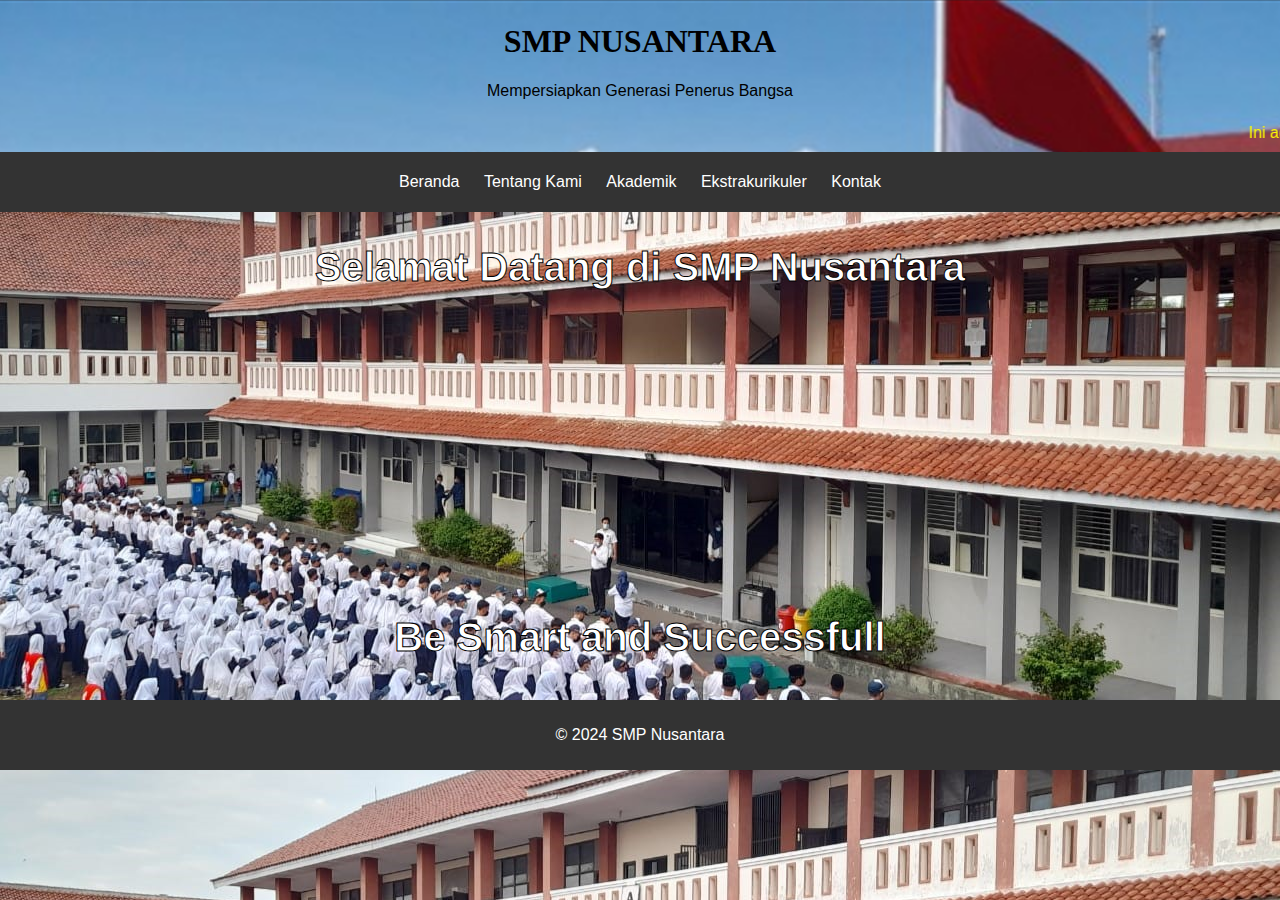
<file: index.html>
<!DOCTYPE html>
<html lang="en">
<head>
    <meta charset="UTF-8">
    <meta name="viewport" content="width=device-width, initial-scale=1.0">
    <link rel="stylesheet" href="styles.css">
    <title>Beranda SMP Nusantara</title>
    <link rel="shortcut icon" href="WhatsApp_Image_2023-03-22_at_11.48.32-removebg-preview.jpg" type="image/x-icon">
</head>
<body>
    <header>
        <div class="container">
            <h1 style="font-family:cursive;">SMP NUSANTARA</h1>
            <p>Mempersiapkan Generasi Penerus Bangsa</p>
        </div>
        <div class='widget-content'>
            <marquee class='marquee' scrollamount='4' style="color: yellow; font-size: medium;">Ini adalah website resmi SMP Nusantara. Kami menyediakan berbagai informasi terkait kegiatan akademik dan ekstrakurikuler di sekolah kami.</marquee>
        </div>
    </header>

    <nav>
        <div class="container">
            <ul>
                <li><a href="index.html">Beranda</a></li>
                <li><a href="tentang.html">Tentang Kami</a></li>
                <li><a href="akademik.html">Akademik</a></li>
                <li><a href="ekskul.html">Ekstrakurikuler</a></li>
                <li><a href="kontak.html">Kontak</a></li>
            </ul>
        </div>
    </nav>
    <center style="color: white; font-size: large;"><h2>Selamat Datang di SMP Nusantara</h2></center>
<br><br><br><br><br><br><br>
<br><br><br><br><br><br><br>
<center><h3 style="color: white;">Be Smart and Successfull</h3>

    <footer>
        <div class="container">
            <p>&copy; 2024 SMP Nusantara</p>
        </div>
    </footer>
</body>
</html>
</file>
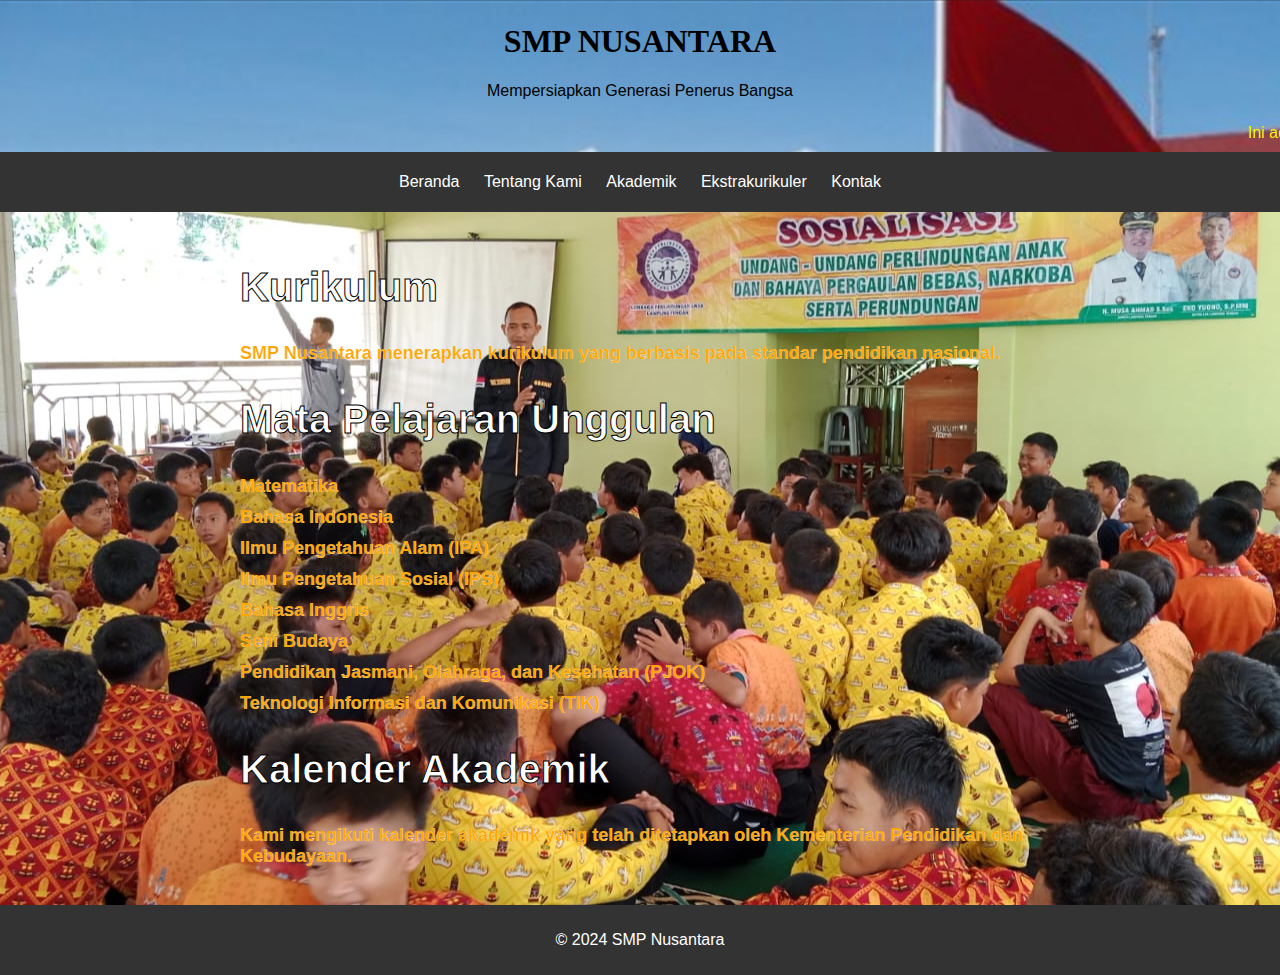
<file: akademik.html>
<!DOCTYPE html>
<html lang="en">
<head>
    <meta charset="UTF-8">
    <meta name="viewport" content="width=device-width, initial-scale=1.0">
    <title>Akademik SMP Nusantara</title>
    <link rel="stylesheet" href="stylesss.css">
    <link rel="shortcut icon" href="WhatsApp_Image_2023-03-22_at_11.48.32-removebg-preview.jpg" type="image/x-icon">
    <style>
        /* CSS styling for the academic page */
        .academic-info {
            max-width: 800px;
            margin: 0 auto;
            padding: 20px;
            font-family: Arial, sans-serif;
        }

        .academic-info h1 {
            text-align: center;
        }

        .subject-list {
            margin-top: 20px;
        }

        .subject-list ul {
            list-style-type: none;
            padding: 0;
        }

        .subject-list li {
            margin-bottom: 10px;
        }
    </style>
</head>
<body>

    <header>
        <div class="container">
            <h1 style="font-family:cursive;">SMP NUSANTARA</h1>
            <p>Mempersiapkan Generasi Penerus Bangsa</p>
        </div>
        <div class='widget-content'>
            <marquee class='marquee' scrollamount='4' style="color: yellow; font-size: medium;">Ini adalah website resmi SMP Nusantara. Kami menyediakan berbagai informasi terkait kegiatan akademik dan ekstrakurikuler di sekolah kami.</marquee>
        </div>
    </header>

    <nav>
        <div class="container">
            <ul>
                <li><a href="index.html">Beranda</a></li>
                <li><a href="tentang.html">Tentang Kami</a></li>
                <li><a href="akademik.html">Akademik</a></li>
                <li><a href="ekskul.html">Ekstrakurikuler</a></li>
                <li><a href="kontak.html">Kontak</a></li>
            </ul>
        </div>
    </nav>

    <div class="academic-info">
        <div class="curriculum">
            <h2>Kurikulum</h2>
            <strong><p style="font-size: large;">SMP Nusantara menerapkan kurikulum yang berbasis pada standar pendidikan nasional.</p></strong>
        </div>
        <div class="subject-list">
            <h2>Mata Pelajaran Unggulan</h2>
            <ul>
                <strong><li style="font-size: large;">Matematika</li>
                <li style="font-size: large;">Bahasa Indonesia</li>
                <li style="font-size: large;">Ilmu Pengetahuan Alam (IPA)</li>
                <li style="font-size: large;">Ilmu Pengetahuan Sosial (IPS)</li>
                <li style="font-size: large;">Bahasa Inggris</li>
                <li style="font-size: large;">Seni Budaya</li>
                <li style="font-size: large;">Pendidikan Jasmani, Olahraga, dan Kesehatan (PJOK)</li>
                <li style="font-size: large;">Teknologi Informasi dan Komunikasi (TIK)</li></strong>
            </ul>
        </div>
        <div class="academic-calendar">
            <h2>Kalender Akademik</h2>
            <strong><p style="font-size: large;">Kami mengikuti kalender akademik yang telah ditetapkan oleh Kementerian Pendidikan dan Kebudayaan.</p></strong>
        </div>
    </div>

    <footer>
        <div class="container">
            <p>&copy; 2024 SMP Nusantara</p>
        </div>
    </footer>

</body>
</html>
</file>
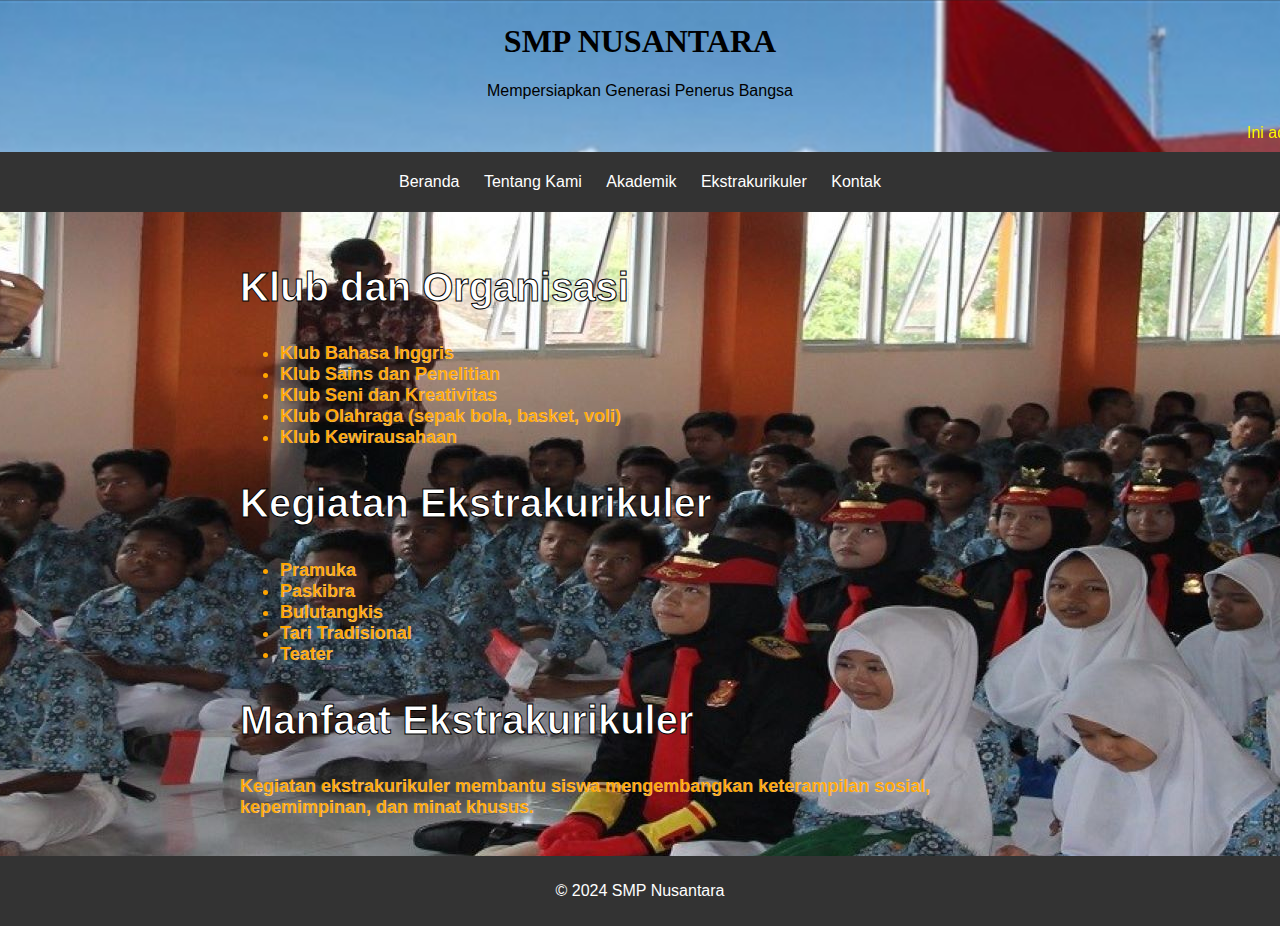
<file: ekskul.html>
<!DOCTYPE html>
<html lang="en">
<head>
    <meta charset="UTF-8">
    <meta name="viewport" content="width=device-width, initial-scale=1.0">
    <title>Ekstrakurikuler SMP Nusantara</title>
    <link rel="stylesheet" href="sttyles.css">
    <link rel="shortcut icon" href="WhatsApp_Image_2023-03-22_at_11.48.32-removebg-preview.jpg" type="image/x-icon">
    <style>
        /* CSS styling for the extracurricular page */
        .extracurricular-info {
            max-width: 800px;
            margin: 0 auto;
            padding: 20px;
            font-family: Arial, sans-serif;
        }

        .extracurricular-info h1 {
            text-align: center;
        }

        .activity-list {
            margin-top: 20px;
        }

        .activity-list ul {
            list-style-type: none;
            padding: 0;
        }

        .activity-list li {
            margin-bottom: 10px;
        }
    </style>
</head>
<body>

    <header>
        <div class="container">
            <h1 style="font-family:cursive;">SMP NUSANTARA</h1>
            <p>Mempersiapkan Generasi Penerus Bangsa</p>
        </div>
        <div class='widget-content'>
            <marquee class='marquee' scrollamount='4' style="color: yellow; font-size: medium;">Ini adalah website resmi SMP Nusantara. Kami menyediakan berbagai informasi terkait kegiatan akademik dan ekstrakurikuler di sekolah kami.</marquee>
        </div>
    </header>

    <nav>
        <div class="container">
            <ul>
                <li><a href="index.html">Beranda</a></li>
                <li><a href="tentang.html">Tentang Kami</a></li>
                <li><a href="akademik.html">Akademik</a></li>
                <li><a href="ekskul.html">Ekstrakurikuler</a></li>
                <li><a href="kontak.html">Kontak</a></li>
            </ul>
        </div>
    </nav>

    <div class="extracurricular-info">
        <div class="clubs">
            <h2>Klub dan Organisasi</h2>
            <ul>
                <strong><li style="font-size: large;">Klub Bahasa Inggris</li>
                <li style="font-size: large;">Klub Sains dan Penelitian</li>
                <li style="font-size: large;">Klub Seni dan Kreativitas</li>
                <li style="font-size: large;">Klub Olahraga (sepak bola, basket, voli)</li>
                <li style="font-size: large;">Klub Kewirausahaan</li></strong
            </ul>
        </div>
        <div class="activities">
            <h2>Kegiatan Ekstrakurikuler</h2>
            <ul>
                <strong><li style="font-size: large;">Pramuka</li>
                <li style="font-size: large;">Paskibra</li>
                <li style="font-size: large;">Bulutangkis</li>
                <li style="font-size: large;">Tari Tradisional</li>
                <li style="font-size: large;">Teater</li></strong>
            </ul>
        </div>
        <div class="benefits">
            <h2>Manfaat Ekstrakurikuler</h2>
            <strong><p style="font-size: large;">Kegiatan ekstrakurikuler membantu siswa mengembangkan keterampilan sosial, kepemimpinan, dan minat khusus.</p></strong>
        </div>
    </div>


    <footer>
        <div class="container">
            <p>&copy; 2024 SMP Nusantara</p>
        </div>
    </footer>

</body>
</html>
</file>
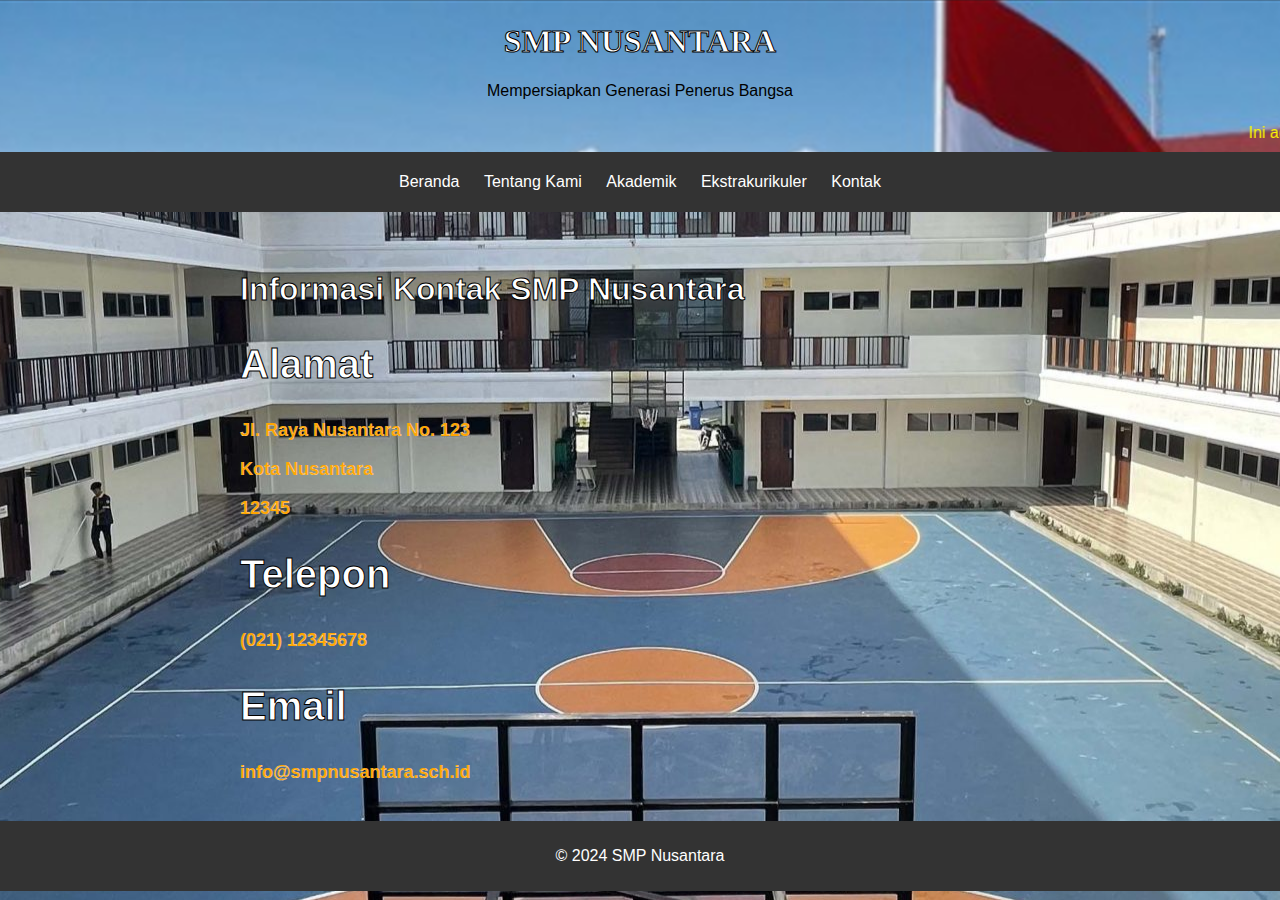
<file: kontak.html>
<!DOCTYPE html>
<html lang="en">
<head>
    <meta charset="UTF-8">
    <meta name="viewport" content="width=device-width, initial-scale=1.0">
    <title>Kontak SMP Nusantara</title>
    <link rel="stylesheet" href="sttyless.css">
    <link rel="shortcut icon" href="WhatsApp_Image_2023-03-22_at_11.48.32-removebg-preview.jpg" type="image/x-icon">
    <style>
        /* CSS styling for the contact page */
        .contact-info {
            max-width: 800px;
            margin: 0 auto;
            padding: 20px;
            font-family: Arial, sans-serif;
        }

        .contact-info h1 {
            text-align: center;
        }

        .contact-details {
            margin-top: 20px;
        }

        .contact-details p {
            margin-bottom: 10px;
        }
    </style>
</head>
<body>

    <header>
        <div class="container">
            <h1 style="font-family:cursive;">SMP NUSANTARA</h1>
            <p>Mempersiapkan Generasi Penerus Bangsa</p>
        </div>
        <div class='widget-content'>
            <marquee class='marquee' scrollamount='4' style="color: yellow; font-size: medium;">Ini adalah website resmi SMP Nusantara. Kami menyediakan berbagai informasi terkait kegiatan akademik dan ekstrakurikuler di sekolah kami.</marquee>
        </div>
    </header>

    <nav>
        <div class="container">
            <ul>
                <li><a href="index.html">Beranda</a></li>
                <li><a href="tentang.html">Tentang Kami</a></li>
                <li><a href="akademik.html">Akademik</a></li>
                <li><a href="ekskul.html">Ekstrakurikuler</a></li>
                <li><a href="kontak.html">Kontak</a></li>
            </ul>
        </div>
    </nav>

    <div class="contact-info"><br>
        <h1 style="text-align: left;">Informasi Kontak SMP Nusantara</h1>
        <div class="address">
            <h2>Alamat</h2>
            <strong><p style="font-size: large;">Jl. Raya Nusantara No. 123</p>
            <p style="font-size: large;">Kota Nusantara</p>
            <p style="font-size: large;">12345</p></strong>
        </div>
        <div class="phone">
            <h2>Telepon</h2>
            <strong><p style="font-size: large;">(021) 12345678</p></strong>
        </div>
        <div class="email">
            <h2>Email</h2>
            <strong><p style="font-size: large;">info@smpnusantara.sch.id</p></strong>
        </div>
    </div>


    <footer>
        <div class="container">
            <p>&copy; 2024 SMP Nusantara</p>
        </div>
    </footer>

</body>
</html>
</file>
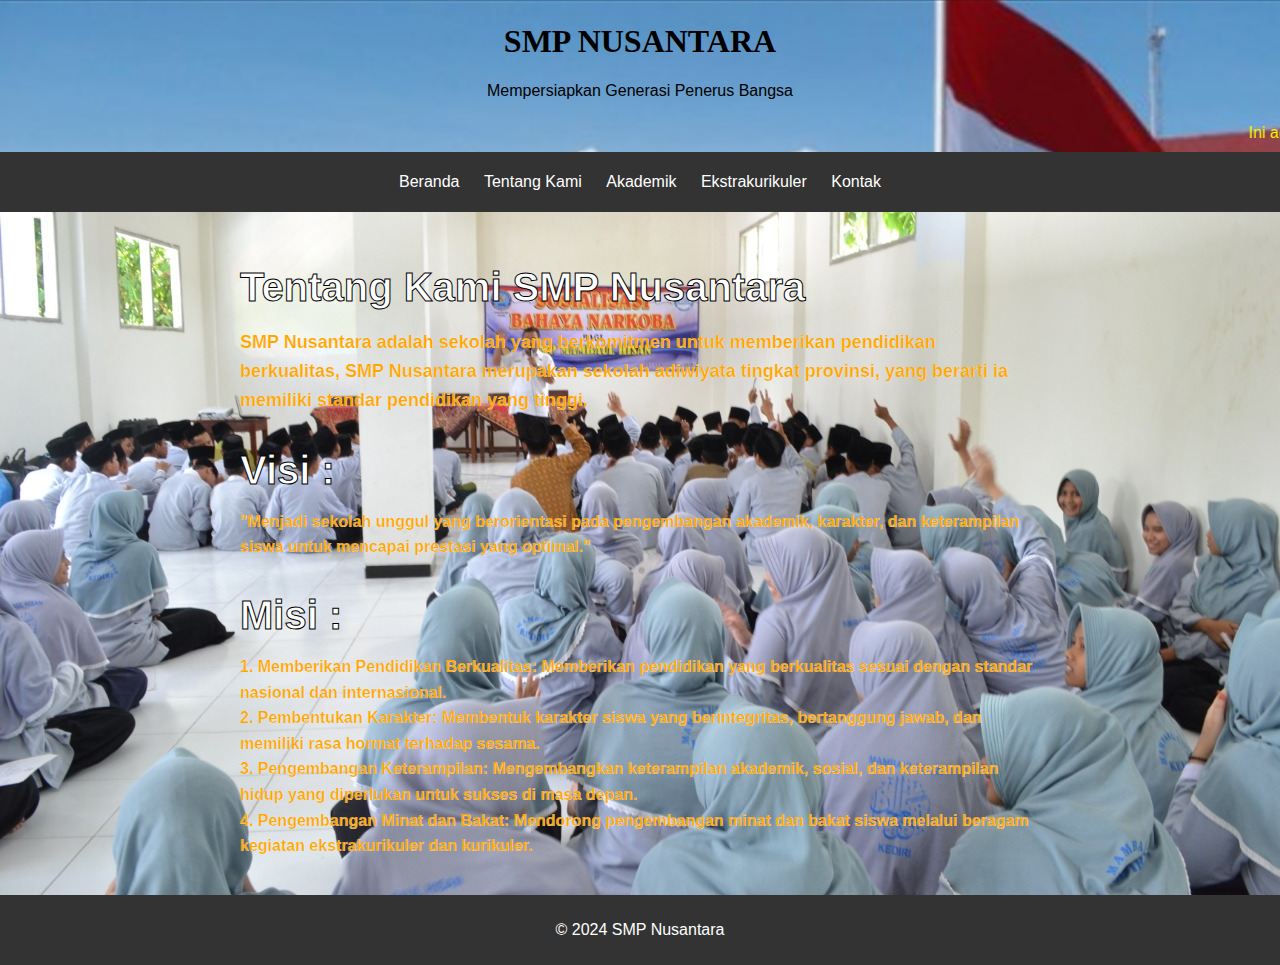
<file: tentang.html>
<!DOCTYPE html>
<html lang="en">
<head>
    <meta charset="UTF-8">
    <meta name="viewport" content="width=device-width, initial-scale=1.0">
    <link rel="stylesheet" href="style.css">
    <title>Profil SMP Nusantara</title>
    <link rel="shortcut icon" href="WhatsApp_Image_2023-03-22_at_11.48.32-removebg-preview.jpg" type="image/x-icon">
    <style>
        /* CSS styling for the profile page */
        .school-profile {
            max-width: 800px;
            margin: 0 auto;
            padding: 20px;
            font-family: Arial, sans-serif;
        }

        .profile-img {
            width: 200px;
            height: 200px;
            border-radius: 50%;
        }

        .profile-details {
            margin-top: 20px;
        }

        .profile-details h2 {
            margin-bottom: 10px;
        }

        .profile-details p {
            line-height: 1.6;
        }

        .profile-table {
            width: 100%;
            border-collapse: collapse;
            margin-top: 20px;
        }

        .profile-table th, .profile-table td {
            padding: 10px;
            text-align: left;
            border-bottom: 1px solid #ddd;
        }
    </style>
</head>
<body>

    <header>
        <div class="container">
            <h1 style="font-family:cursive;">SMP NUSANTARA</h1>
            <p>Mempersiapkan Generasi Penerus Bangsa</p>
        </div>
        <div class='widget-content'>
            <marquee class='marquee' scrollamount='4' style="color: yellow; font-size: medium;">Ini adalah website resmi SMP Nusantara. Kami menyediakan berbagai informasi terkait kegiatan akademik dan ekstrakurikuler di sekolah kami.</marquee>
        </div>
    </header>

    <nav>
        <div class="container">
            <ul>
                <li><a href="index.html">Beranda</a></li>
                <li><a href="tentang.html">Tentang Kami</a></li>
                <li><a href="akademik.html">Akademik</a></li>
                <li><a href="ekskul.html">Ekstrakurikuler</a></li>
                <li><a href="kontak.html">Kontak</a></li>
            </ul>
        </div>
    </nav>

    <div class="school-profile">
        <div class="profile-details">
            <h2 style="color: white;">Tentang Kami SMP Nusantara</h2>
            <strong><p style="font-size:large;">SMP Nusantara adalah sekolah yang berkomitmen untuk memberikan pendidikan berkualitas,
                SMP Nusantara merupakan sekolah adiwiyata tingkat provinsi, yang berarti ia memiliki standar pendidikan yang tinggi.</p></strong>
            <h2>Visi : </h2>
            <strong><p>"Menjadi sekolah unggul yang berorientasi pada pengembangan akademik, karakter, dan keterampilan siswa untuk mencapai prestasi yang optimal."</p></strong>
            <h2>Misi : </h2>
            <strong><p>1. Memberikan Pendidikan Berkualitas: Memberikan pendidikan yang berkualitas sesuai dengan standar nasional dan internasional.<br>
                2. Pembentukan Karakter: Membentuk karakter siswa yang berintegritas, bertanggung jawab, dan memiliki rasa hormat terhadap sesama.<br>
                3. Pengembangan Keterampilan: Mengembangkan keterampilan akademik, sosial, dan keterampilan hidup yang diperlukan untuk sukses di masa depan.<br>
                4. Pengembangan Minat dan Bakat: Mendorong pengembangan minat dan bakat siswa melalui beragam kegiatan ekstrakurikuler dan kurikuler.<br>
            </p></strong>
        </div>
    </div>

    <footer>
        <div class="container">
            <p>&copy; 2024 SMP Nusantara</p>
        </div>
    </footer>
</body>
</html>
</file>
<file: styles.css>
body {
    font-family: Arial, sans-serif;
    margin: 0;
    padding: 0;
    background-image: url(123.jpg);
    background-position: center;
}

.container {
    width: 80%;
    margin: auto;
    overflow: hidden;
}

header {
    background-image: url(Screenshot\ 2024-03-30\ 152429.png);
    padding: 2px 0;
    text-align: center;
}

nav {
    background: #333;
    color: #fff;
    text-align: center;
    padding: 5px 0;
    text-justify: auto;
}

nav ul {
    padding: 0;
    list-style: none;
}

nav ul li {
    display: inline;
    margin: 0 10px;
}

nav ul li a {
    color: #fff;
    text-decoration: none;
}

.content {
    padding: 20px 0;
    text-align: center;
}

footer {
    background: #333;
    color: #fff;
    text-align: center;
    padding: 10px 0;
}

h2 {
    color: white;
    font-size: 40px;
    -webkit-text-stroke-color: black;
    -webkit-text-stroke-width: 1px;
}

.marquee {
    display: block;
    font-size: 12px;
    color: var(--sch-marquee-title-color);
    line-height: 34px;
    width: 100%
}

h3 {
    color: white;
    font-size: 40px;
    -webkit-text-stroke-color: black;
    -webkit-text-stroke-width: 1px;
}

.content {
    padding: 20px;
    margin-top: 50px; /* menyesuaikan margin atas konten agar tidak tertutup oleh navbar */
}
</file>
<file: stylesss.css>
body {
    font-family: Arial, sans-serif;
    margin: 0;
    padding: 0;
    background-image: url(kurikulum.jpg);
    background-position: center;
}

nav {
    background: #333;
    color: #fff;
    text-align: center;
    padding: 5px 0;
    text-justify: auto;
}

nav ul {
    padding: 0;
    list-style: none;
}

nav ul li {
    display: inline;
    margin: 0 10px;
}

nav ul li a {
    color: #fff;
    text-decoration: none;
}

header {
    background-image: url(Screenshot\ 2024-03-30\ 152429.png);
    padding: 2px 0;
    text-align: center;
}

.marquee {
    display: block;
    font-size: 12px;
    color: var(--sch-marquee-title-color);
    line-height: 34px;
    width: 100%
}

footer {
    background: #333;
    color: #fff;
    text-align: center;
    padding: 10px 0;
}

h2 {
    color: white;
    font-size: 40px;
    -webkit-text-stroke-color: black;
    -webkit-text-stroke-width: 1px;
}

.profile-details p {
    color: orange;
    -webkit-text-stroke-color: white;
    -webkit-text-stroke-width: 0.2px;
}

.curriculum p {
    color: orange;
    -webkit-text-stroke-color: white;
    -webkit-text-stroke-width: 0.2px;
}

.subject-list li {
    color: orange;
    -webkit-text-stroke-color: white;
    -webkit-text-stroke-width: 0.2px;
}

.academic-calendar p {
    color: orange;
    -webkit-text-stroke-color: white;
    -webkit-text-stroke-width: 0.2px;
}
</file>
<file: sttyles.css>
body {
    font-family: Arial, sans-serif;
    margin: 0;
    padding: 0;
    background-image: url(extraa.jpg);
    background-position: center;
}

nav {
    background: #333;
    color: #fff;
    text-align: center;
    padding: 5px 0;
    text-justify: auto;
}

nav ul {
    padding: 0;
    list-style: none;
}

nav ul li {
    display: inline;
    margin: 0 10px;
}

nav ul li a {
    color: #fff;
    text-decoration: none;
}

header {
    background-image: url(Screenshot\ 2024-03-30\ 152429.png);
    padding: 2px 0;
    text-align: center;
}

.marquee {
    display: block;
    font-size: 12px;
    color: var(--sch-marquee-title-color);
    line-height: 34px;
    width: 100%
}

footer {
    background: #333;
    color: #fff;
    text-align: center;
    padding: 10px 0;
}

h2 {
    color: white;
    font-size: 40px;
    -webkit-text-stroke-color: black;
    -webkit-text-stroke-width: 1px;
}

.profile-details p {
    color: orange;
    -webkit-text-stroke-color: white;
    -webkit-text-stroke-width: 0.2px;
}

.curriculum p {
    color: orange;
    -webkit-text-stroke-color: white;
    -webkit-text-stroke-width: 0.2px;
}

.extracurricular-info li {
    color: orange;
    -webkit-text-stroke-color: white;
    -webkit-text-stroke-width: 0.2px;
}

.benefits p {
    color: orange;
    -webkit-text-stroke-color: white;
    -webkit-text-stroke-width: 0.2px;
}
</file>
<file: sttyless.css>
body {
    font-family: Arial, sans-serif;
    margin: 0;
    padding: 0;
    background-image: url(kontak.jpg);
    background-position: center;
}

nav {
    background: #333;
    color: #fff;
    text-align: center;
    padding: 5px 0;
    text-justify: auto;
}

nav ul {
    padding: 0;
    list-style: none;
}

nav ul li {
    display: inline;
    margin: 0 10px;
}

nav ul li a {
    color: #fff;
    text-decoration: none;
}

header {
    background-image: url(Screenshot\ 2024-03-30\ 152429.png);
    padding: 2px 0;
    text-align: center;
}

.marquee {
    display: block;
    font-size: 12px;
    color: var(--sch-marquee-title-color);
    line-height: 34px;
    width: 100%
}

footer {
    background: #333;
    color: #fff;
    text-align: center;
    padding: 10px 0;
}

h2 {
    color: white;
    font-size: 40px;
    -webkit-text-stroke-color: black;
    -webkit-text-stroke-width: 1px;
}

.profile-details p {
    color: orange;
    -webkit-text-stroke-color: white;
    -webkit-text-stroke-width: 0.2px;
}

.curriculum p {
    color: orange;
    -webkit-text-stroke-color: white;
    -webkit-text-stroke-width: 0.2px;
}

.subject-list li {
    color: orange;
    -webkit-text-stroke-color: white;
    -webkit-text-stroke-width: 0.2px;
}

.contact-info p {
    color: orange;
    -webkit-text-stroke-color: white;
    -webkit-text-stroke-width: 0.2px;
}

h1 {
    color: white;
    -webkit-text-stroke-color:black;
    -webkit-text-stroke-width: 1px;
}
</file>
<file: style.css>
body {
    font-family: Arial, sans-serif;
    margin: 0;
    padding: 0;
    background-image: url(tentanggg.jpg);
    background-position: center;
}

nav {
    background: #333;
    color: #fff;
    text-align: center;
    padding: 5px 0;
    text-justify: auto;
}

nav ul {
    padding: 0;
    list-style: none;
}

nav ul li {
    display: inline;
    margin: 0 10px;
}

nav ul li a {
    color: #fff;
    text-decoration: none;
}

header {
    background-image: url(Screenshot\ 2024-03-30\ 152429.png);
    padding: 2px 0;
    text-align: center;
}

.marquee {
    display: block;
    font-size: 12px;
    color: var(--sch-marquee-title-color);
    line-height: 34px;
    width: 100%
}

footer {
    background: #333;
    color: #fff;
    text-align: center;
    padding: 10px 0;
}

h2 {
    color: white;
    font-size: 40px;
    -webkit-text-stroke-color: black;
    -webkit-text-stroke-width: 1px;
}

.profile-details p {
    color: orange;
    -webkit-text-stroke-color: white;
    -webkit-text-stroke-width: 0.2px;
}

.curriculum p {
    color: orange;
    -webkit-text-stroke-color: white;
    -webkit-text-stroke-width: 0.2px;
}
</file>
